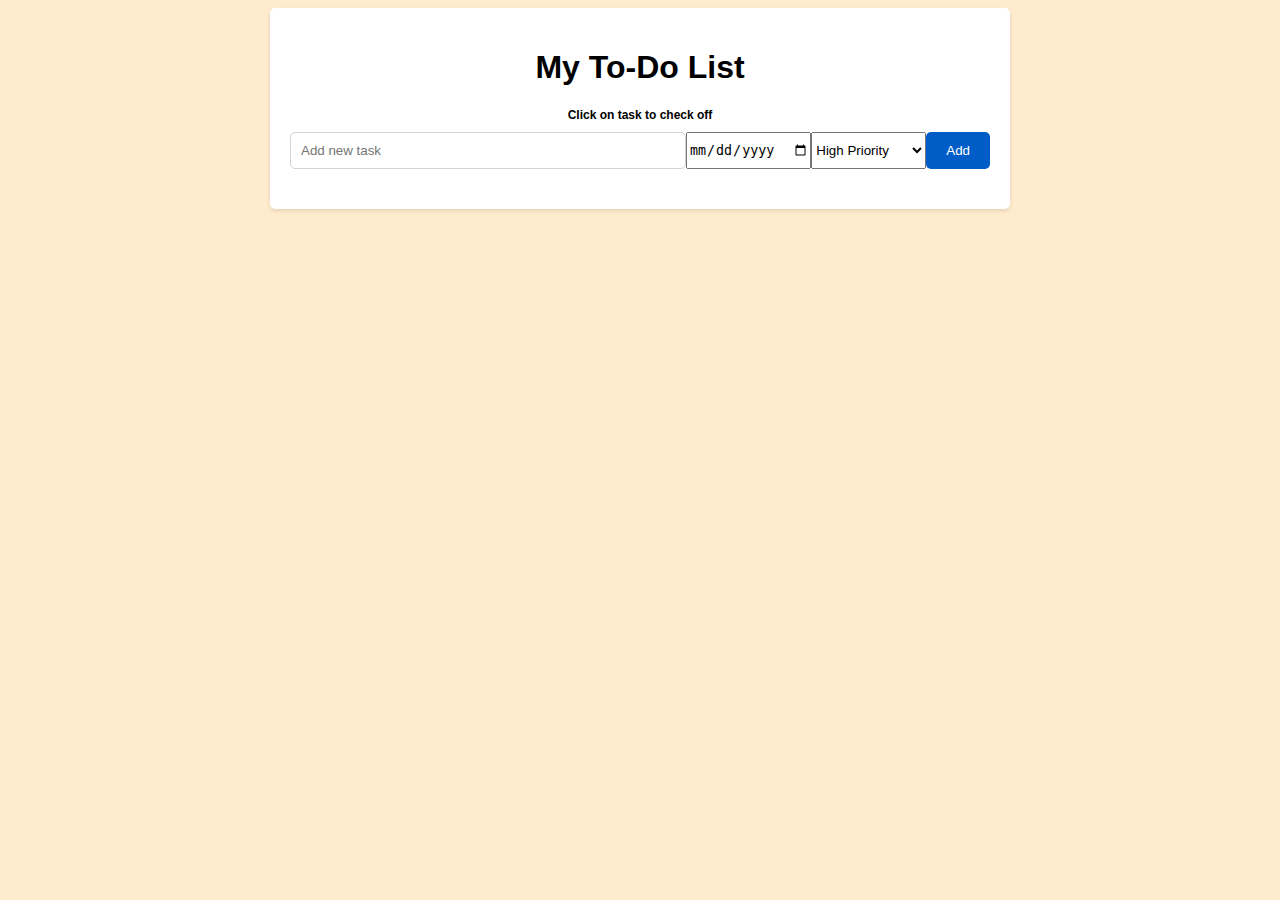
<file: index.html>
<!DOCTYPE html>
<html lang="en">
    <head>
        <meta charset="utf-8">
        <meta name="viewport" content="width=device-width", initial-scale="1.0">

        <title>To-Do List</title>

        <link href="https://cdn.jsdelivr.net/npm/bootstrap@5.1.3/dist/css/bootstrap.min.css" rel="stylesheet" integrity="sha384-1BmE4kWBq78iYhFldvKuhfTAU6auU8tT94WrHftjDbrCEXSU1oBoqyl2QvZ6jIW3" crossorigin="anonymous">
        <link rel="stylesheet" href="mystyle.css">
    </head>
    <body>
        <div class="container">
            <h1>My To-Do List</h1>
            <h2>Click on task to check off</h2>
            <div class="input-container">
                <input type="text" id="task" placeholder="Add new task">
                <input type="date" id="due-date">
                <select id="priority">
                    <option value="high">High Priority</option>
                    <option value="medium">Medium Priority</option>
                    <option value="low">Low Priority</option>
                </select>
                <button onclick="addTask()">Add</button>
            </div>
            <ul id="task-list">

            </ul>
        </div>
        <script src="script.js"></script>
        <script src="https://cdn.jsdelivr.net/npm/bootstrap@5.1.3/dist/js/bootstrap.bundle.min.js" integrity="sha384-ka7Sk0Gln4gmtz2MlQnikT1wXgYsOg+OMhuP+IlRH9sENBO0LRn5q+8nbTov4+1p" crossorigin="anonymous"></script>
    </body>
</html>
</file>
<file: mystyle.css>
body{
    font-family: Arial, Helvetica, sans-serif;
    background-color:blanchedalmond;
}

.container{
    max-width: 700px;
    margin: 0 auto;
    padding: 20px;
    background-color: white;
    border-radius: 5px;
    box-shadow: 0 2px 4px rgba(0, 0, 0, 0.1);
}

h1{
    text-align: center;
    color: black;
}

h2{
    text-align: center;
    color: black;
    font-size: 12px;
}

.input-container{
    display: flex;
    margin-bottom: 20px;
}

input[type="text"]{
    flex: 1;
    padding: 10px;
    border: 1px solid lightgrey;
    border-radius: 5px;
}

.high-priority{
    background-color: rgb(186, 7, 7);
    color: white;
}

.medium-priority{
    background-color: rgb(230, 230, 47);
}

.low-priority{
    background-color: rgb(176, 175, 175);
}

button{
    padding: 10px 20px;
    background-color: rgb(0, 93, 200);
    color: white;
    border: none;
    border-radius: 5px;
    cursor: pointer;
}

button:hover{
    background-color: rgb(167, 223, 223);
}

ul{
    list-style-type: none;
    padding: 0;
}

li{
    display: flex;
    justify-content: space-between;
    align-items: center;
    padding: 10px;
    background-color: rgb(249, 249, 249);
    border: 1px solid rgb(154, 154, 154);
    border-radius: 5px;
    margin-bottom: 5px;
    font-weight: bold;
}

li button{
    background-color: rgb(35, 202, 29);
    color: white;
    border: none;
    border-radius: 3px;
    cursor: pointer;
}

li button:hover{
    background-color: rgb(209, 244, 213);
}

.checked{
    background-color: rgb(162, 239, 161);
    color: black;
    text-decoration: line-through;
}
</file>
